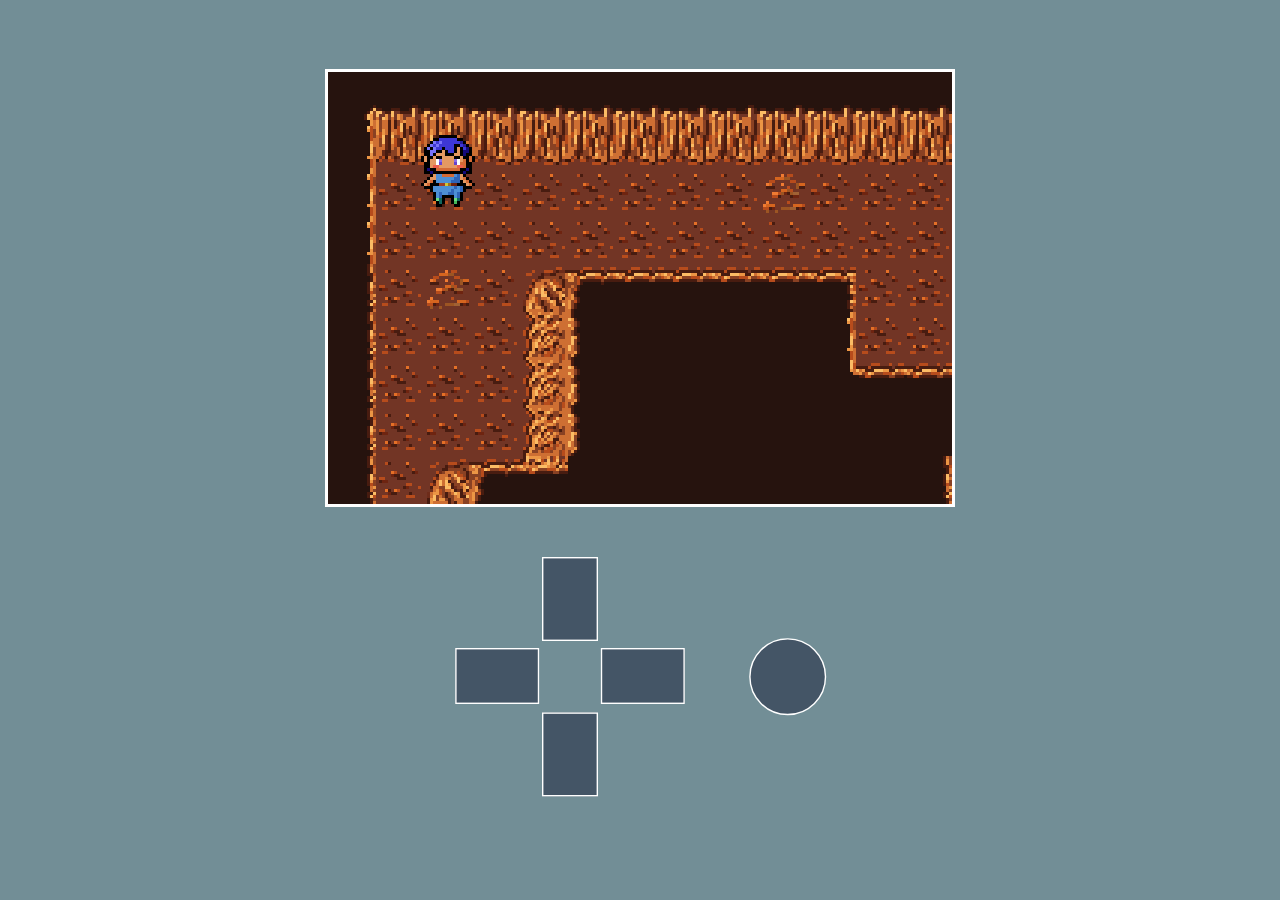
<file: ver1/index.html>
<!DOCTYPE html>
<html lang="es">
<head>
    <meta charset="UTF-8">
    <meta name="viewport" content="width=device-width, initial-scale=1.0">
    <title>Practica - Batallas</title>
    <link rel="stylesheet" href="style.css">
</head>
<body>
  <div class="contenedor-juego">
    <canvas class="canvas-juego" width="208" height="144">
      
    </canvas>
  </div>
  
  <div class="contTodosControles">
  <div class="contControlesJuego">
    <div class="controlArriba controlClase"></div>
    <div class="controlIzq controlClase"></div>
    <div class="controlDer controlClase"></div>
    <div class="controlAbajo controlClase"></div>
  </div>
  <div class="contBotonCirc">
    <div class="botonCirc controlClase"></div>
  </div>
  </div>

  <script src="utils.js"></script>
  
  <script src="DirectionInput.js"></script>
  <script src="GameObject.js"></script> <!-- Asegúrate de que se cargue antes -->
  <script src="Player.js"></script>
  <script src="Sprite.js"></script>
  <script src="OverworldMap.js"></script>
  <script src="Overworld.js"></script>
  <script src="init.js"></script>

</body>
</html>
</file>
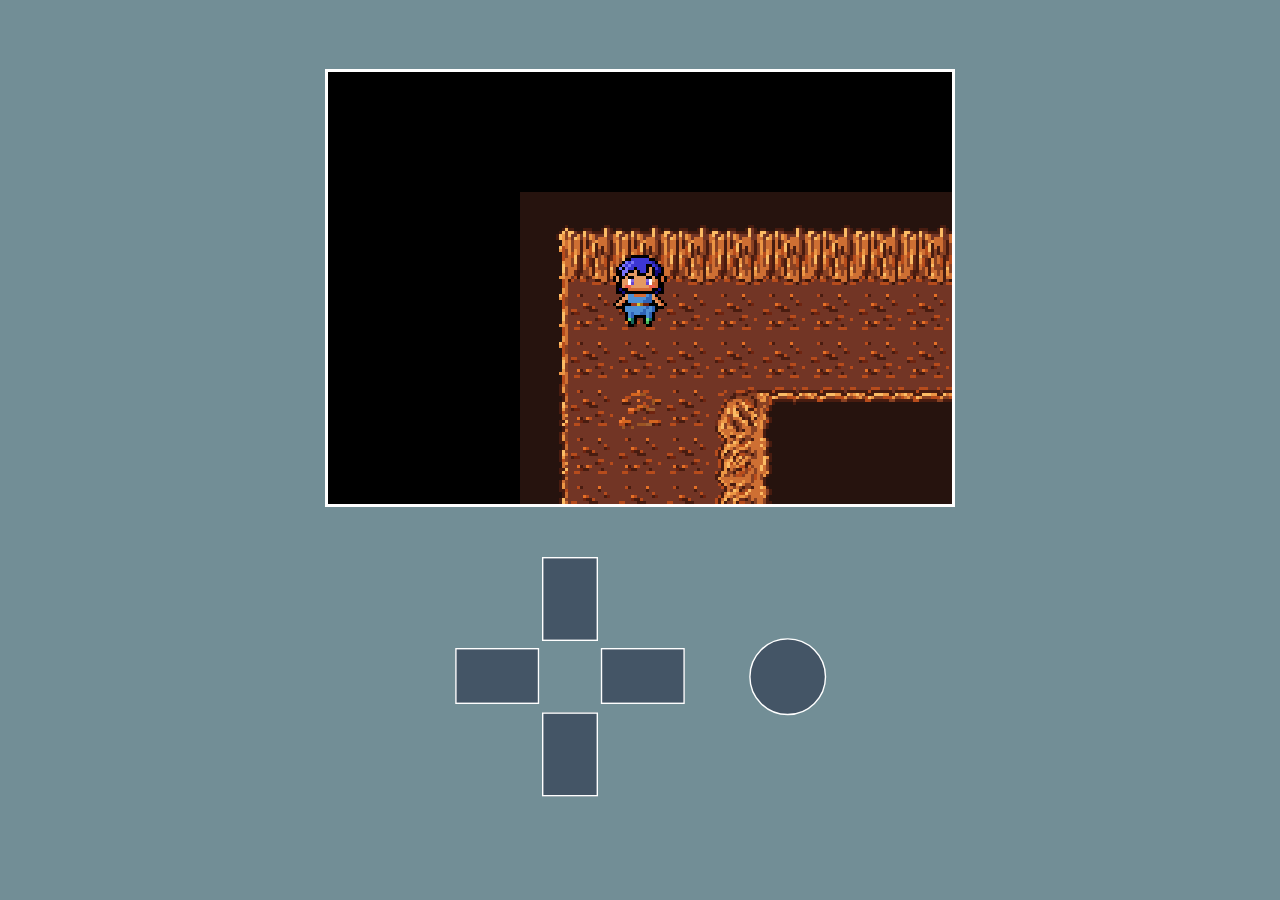
<file: ver2/index.html>
<!DOCTYPE html>
<html lang="es">
<head>
    <meta charset="UTF-8">
    <meta name="viewport" content="width=device-width, initial-scale=1.0">
    <title>Practica - Batallas</title>
    <link rel="stylesheet" href="style.css">
</head>
<body>
  <div class="contenedor-juego">
    <canvas class="canvas-juego" width="208" height="144">
      
    </canvas>
  </div>
  
  <div class="contTodosControles">
  <div class="contControlesJuego">
    <div class="controlArriba controlClase"></div>
    <div class="controlIzq controlClase"></div>
    <div class="controlDer controlClase"></div>
    <div class="controlAbajo controlClase"></div>
  </div>
  <div class="contBotonCirc">
    <div class="botonCirc controlClase"></div>
  </div>
  </div>

  <script src="utils.js"></script>
  <script src="Sprite.js"></script>
  <script src="DirectionInput.js"></script>
  <script src="GameObject.js"></script> <!-- Asegúrate de que se cargue antes -->
  <script src="Player.js"></script>
  <script src="OverworldMap.js"></script>
  <script src="Overworld.js"></script>
  <script src="init.js"></script>

</body>
</html>
</file>
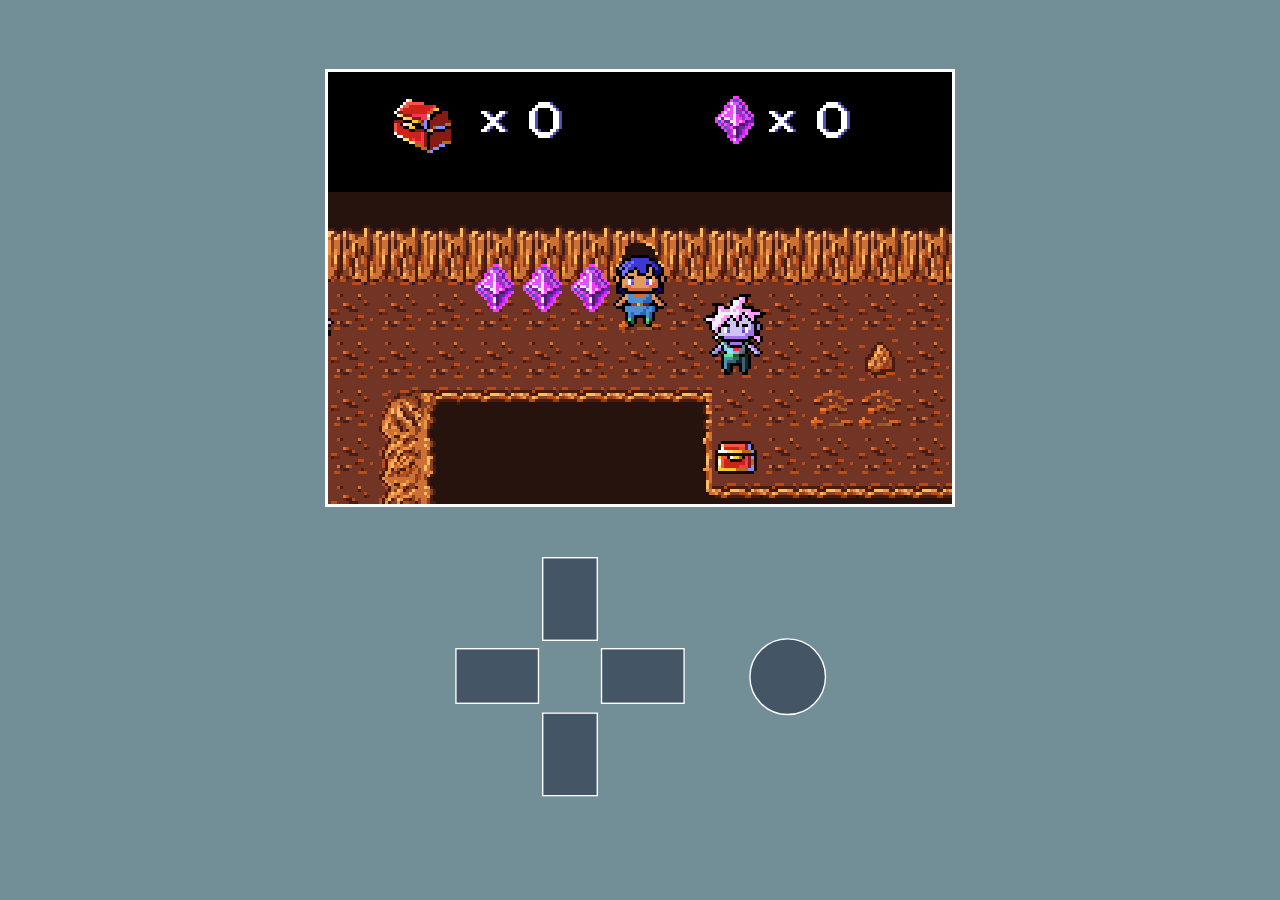
<file: ver8/index.html>
<!DOCTYPE html>
<html lang="es">
<head>
    <meta charset="UTF-8">
    <meta name="viewport" content="width=device-width, initial-scale=1.0">
    <title>Practica - Sistema de Eventos</title>
    <link rel="stylesheet" href="style.css">
</head>
<body>
  <div class="contenedor-juego">
    <canvas class="canvas-juego" width="208" height="144">
      
    </canvas>
  </div>
  
  <div class="contTodosControles">
  <div class="contControlesJuego">
    <div class="controlArriba controlClase"></div>
    <div class="controlIzq controlClase"></div>
    <div class="controlDer controlClase"></div>
    <div class="controlAbajo controlClase"></div>
  </div>
  <div class="contBotonCirc">
    <div class="botonCirc controlClase"></div>
  </div>
  </div>
  
  <script src="utils.js"></script>
  <script src="LogicaContadores.js"></script>
  <script src="LogicaGemas.js"></script>
  <script src="Sprite.js"></script>
  <script src="DirectionInput.js"></script>
  <script src="OverworldEvent.js"></script>
  <script src="GameObject.js"></script> <!-- Asegúrate de que se cargue antes -->
  <script src="ComportamientoNpcs.js"></script>
  <script src="Npc.js"></script>
  <script src="Player.js"></script>
  
  <script src="OverworldMap.js"></script>
  
  <script src="Overworld.js"></script>
  <script src="init.js"></script>

</body>
</html>
</file>
<file: ver1/style.css>
@font-face {
  font-family: "dogicapixel";
  src: url("fonts/dogicapixel.ttf");
}

* {
  box-sizing: border-box;
}

body {
  background-color: #728e96;
  padding: 0;
  margin: 0;
  overflow: hidden;
}

.contenedor-juego {
  position: relative;
  width: 208px;
  height: 144px;
  outline: 1px solid white;
  margin: 0 auto;
  transform: scale(3) translateY(50%);
  background-color: black;
}

.contenedor-juego canvas{
  image-rendering: pixelated;
  image-rendering: crisp-edges
}


/*  */
/*  */
/*  */

.contTodosControles {
  display: flex;
  position: relative;
  width: 100%;
  height: 280px;
  justify-content: center; /* Centra horizontalmente */
  align-items: center; /* Centra verticalmente */
  gap: 40px; /* Espacio entre los dos elementos */
  transform: scale(1.4) translateY(100%);

  
}

.contControlesJuego {
  width: 170px;
  height: 185px;
  position: relative; /* Permite que los controles internos se posicionen bien */
  display: flex;
  justify-content: center;
  align-items: center;
  
}

.controlArriba {
  width: 40px;
  height: 60px;
  background-color: #456;
  position: absolute;
  top: 7px;
  left: 50%;
  transform: translateX(-50%);
  border: 1px solid white;
}

.controlIzq {
  width: 60px;
  height: 40px;
  background-color: #456;
  position: absolute;
  left: 3px;
  top: 50%;
  transform: translateY(-50%);
  border: 1px solid white;
}

.controlDer {
  width: 60px;
  height: 40px;
  background-color: #456;
  position: absolute;
  right: 3px;
  top: 50%;
  transform: translateY(-50%);
  border: 1px solid white;
}

.controlAbajo {
  width: 40px;
  height: 60px;
  background-color: #456;
  position: absolute;
  bottom: 7px;
  left: 50%;
  transform: translateX(-50%);
  border: 1px solid white;
}

.contBotonCirc {
  width: 60px;
  height: 60px;
  
  display: flex;
  justify-content: center;
  align-items: center;
}

.botonCirc {
  background-color: #456 ;
  height: 55px;
  width: 55px;
  border:1px solid white;
  border-radius: 100%;
  
}
</file>
<file: ver2/style.css>
@font-face {
  font-family: "dogicapixel";
  src: url("fonts/dogicapixel.ttf");
}

* {
  box-sizing: border-box;
}

body {
  background-color: #728e96;
  padding: 0;
  margin: 0;
  overflow: hidden;
}

.contenedor-juego {
  position: relative;
  width: 208px;
  height: 144px;
  outline: 1px solid white;
  margin: 0 auto;
  transform: scale(3) translateY(50%);
  background-color: black;
}

.contenedor-juego canvas{
  image-rendering: pixelated;
  image-rendering: crisp-edges
}


/*  */
/*  */
/*  */

.contTodosControles {
  display: flex;
  position: relative;
  width: 100%;
  height: 280px;
  justify-content: center; /* Centra horizontalmente */
  align-items: center; /* Centra verticalmente */
  gap: 40px; /* Espacio entre los dos elementos */
  transform: scale(1.4) translateY(100%);

  
}

.contControlesJuego {
  width: 170px;
  height: 185px;
  position: relative; /* Permite que los controles internos se posicionen bien */
  display: flex;
  justify-content: center;
  align-items: center;
  
}

.controlArriba {
  width: 40px;
  height: 60px;
  background-color: #456;
  position: absolute;
  top: 7px;
  left: 50%;
  transform: translateX(-50%);
  border: 1px solid white;
}

.controlIzq {
  width: 60px;
  height: 40px;
  background-color: #456;
  position: absolute;
  left: 3px;
  top: 50%;
  transform: translateY(-50%);
  border: 1px solid white;
}

.controlDer {
  width: 60px;
  height: 40px;
  background-color: #456;
  position: absolute;
  right: 3px;
  top: 50%;
  transform: translateY(-50%);
  border: 1px solid white;
}

.controlAbajo {
  width: 40px;
  height: 60px;
  background-color: #456;
  position: absolute;
  bottom: 7px;
  left: 50%;
  transform: translateX(-50%);
  border: 1px solid white;
}

.contBotonCirc {
  width: 60px;
  height: 60px;
  
  display: flex;
  justify-content: center;
  align-items: center;
}

.botonCirc {
  background-color: #456 ;
  height: 55px;
  width: 55px;
  border:1px solid white;
  border-radius: 100%;
  
}
</file>
<file: ver8/style.css>
@font-face {
  font-family: "dogicapixel";
  src: url("fonts/dogicapixel.ttf");
}

* {
  box-sizing: border-box;
}

body {
  background-color: #728e96;
  padding: 0;
  margin: 0;
  overflow: hidden;
}

.contenedor-juego {
  position: relative;
  width: 208px;
  height: 144px;
  outline: 1px solid white;
  margin: 0 auto;
  transform: scale(3) translateY(50%);
  background-color: black;
}

.contenedor-juego canvas{
  image-rendering: pixelated;
  image-rendering: crisp-edges
}


/*  */
/*  */
/*  */

.contTodosControles {
  display: flex;
  position: relative;
  width: 100%;
  height: 280px;
  justify-content: center; /* Centra horizontalmente */
  align-items: center; /* Centra verticalmente */
  gap: 40px; /* Espacio entre los dos elementos */
  transform: scale(1.4) translateY(100%);

  
}

.contControlesJuego {
  width: 170px;
  height: 185px;
  position: relative; /* Permite que los controles internos se posicionen bien */
  display: flex;
  justify-content: center;
  align-items: center;
  
}

.controlArriba {
  width: 40px;
  height: 60px;
  background-color: #456;
  position: absolute;
  top: 7px;
  left: 50%;
  transform: translateX(-50%);
  border: 1px solid white;
}

.controlIzq {
  width: 60px;
  height: 40px;
  background-color: #456;
  position: absolute;
  left: 3px;
  top: 50%;
  transform: translateY(-50%);
  border: 1px solid white;
}

.controlDer {
  width: 60px;
  height: 40px;
  background-color: #456;
  position: absolute;
  right: 3px;
  top: 50%;
  transform: translateY(-50%);
  border: 1px solid white;
}

.controlAbajo {
  width: 40px;
  height: 60px;
  background-color: #456;
  position: absolute;
  bottom: 7px;
  left: 50%;
  transform: translateX(-50%);
  border: 1px solid white;
}

.contBotonCirc {
  width: 60px;
  height: 60px;
  
  display: flex;
  justify-content: center;
  align-items: center;
}

.botonCirc {
  background-color: #456 ;
  height: 55px;
  width: 55px;
  border:1px solid white;
  border-radius: 100%;
  
}
</file>
